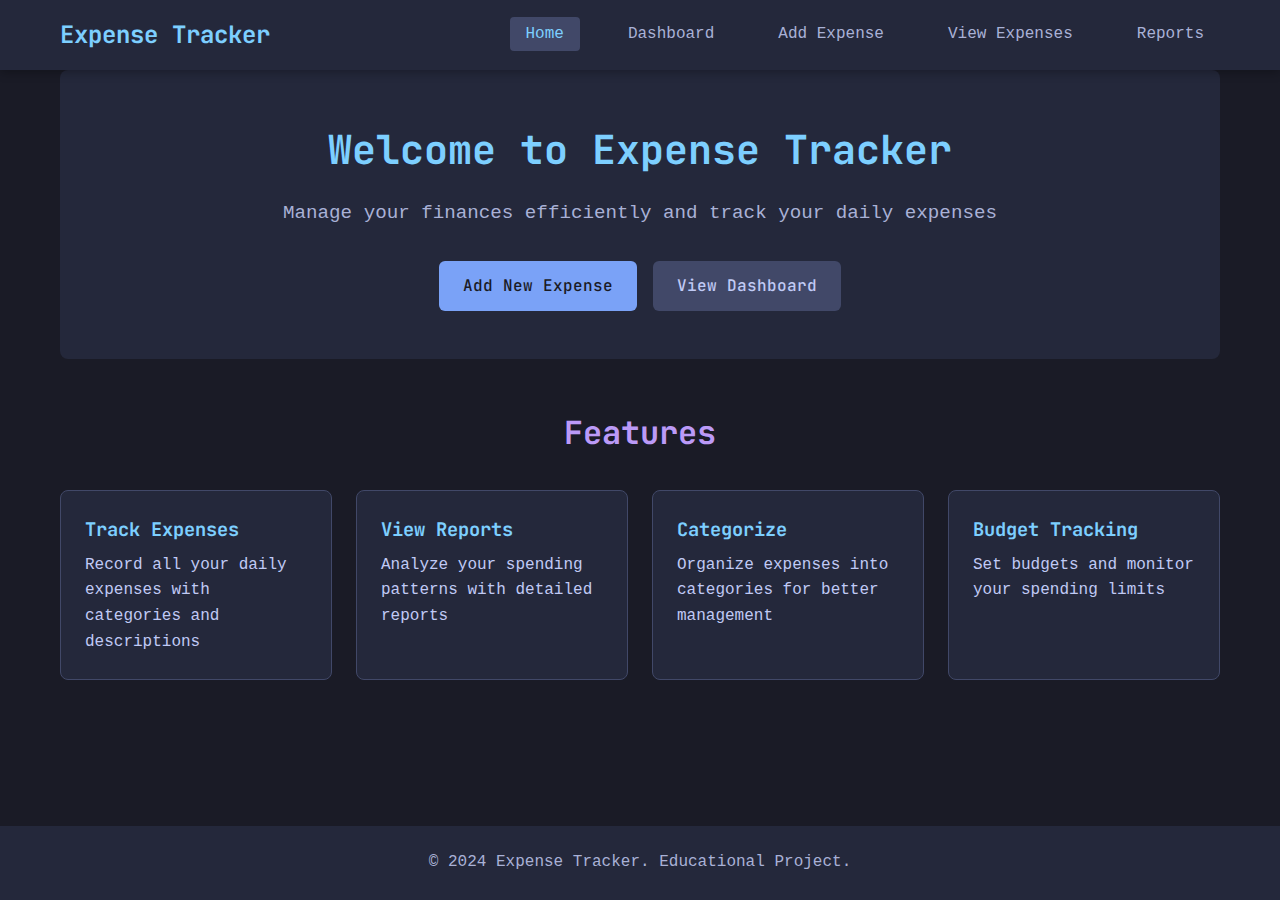
<file: index.html>
<!DOCTYPE html>
<html lang="en">
<head>
    <meta charset="UTF-8">
    <meta name="viewport" content="width=device-width, initial-scale=1.0">
    <title>Expense Tracker - Home</title>
    <link rel="preconnect" href="https://fonts.googleapis.com">
    <link rel="preconnect" href="https://fonts.gstatic.com" crossorigin>
    <link href="https://fonts.googleapis.com/css2?family=JetBrains+Mono:wght@400;500;600;700&display=swap" rel="stylesheet">
    <link rel="stylesheet" href="css/style.css">
</head>
<body>
    <nav class="navbar">
        <div class="container">
            <div class="nav-brand">Expense Tracker</div>
            <ul class="nav-menu">
                <li><a href="index.html" class="active">Home</a></li>
                <li><a href="dashboard.html">Dashboard</a></li>
                <li><a href="add-expense.html">Add Expense</a></li>
                <li><a href="view-expenses.html">View Expenses</a></li>
                <li><a href="reports.html">Reports</a></li>
            </ul>
        </div>
    </nav>

    <main class="container">
        <section class="hero">
            <h1>Welcome to Expense Tracker</h1>
            <p>Manage your finances efficiently and track your daily expenses</p>
            <div class="hero-buttons">
                <a href="add-expense.html" class="btn btn-primary">Add New Expense</a>
                <a href="dashboard.html" class="btn btn-secondary">View Dashboard</a>
            </div>
        </section>

        <section class="features">
            <h2>Features</h2>
            <div class="feature-grid">
                <div class="feature-card">
                    <h3>Track Expenses</h3>
                    <p>Record all your daily expenses with categories and descriptions</p>
                </div>
                <div class="feature-card">
                    <h3>View Reports</h3>
                    <p>Analyze your spending patterns with detailed reports</p>
                </div>
                <div class="feature-card">
                    <h3>Categorize</h3>
                    <p>Organize expenses into categories for better management</p>
                </div>
                <div class="feature-card">
                    <h3>Budget Tracking</h3>
                    <p>Set budgets and monitor your spending limits</p>
                </div>
            </div>
        </section>
    </main>

    <footer class="footer">
        <p>&copy; 2024 Expense Tracker. Educational Project.</p>
    </footer>

    <script src="js/main.js"></script>
</body>
</html>
</file>
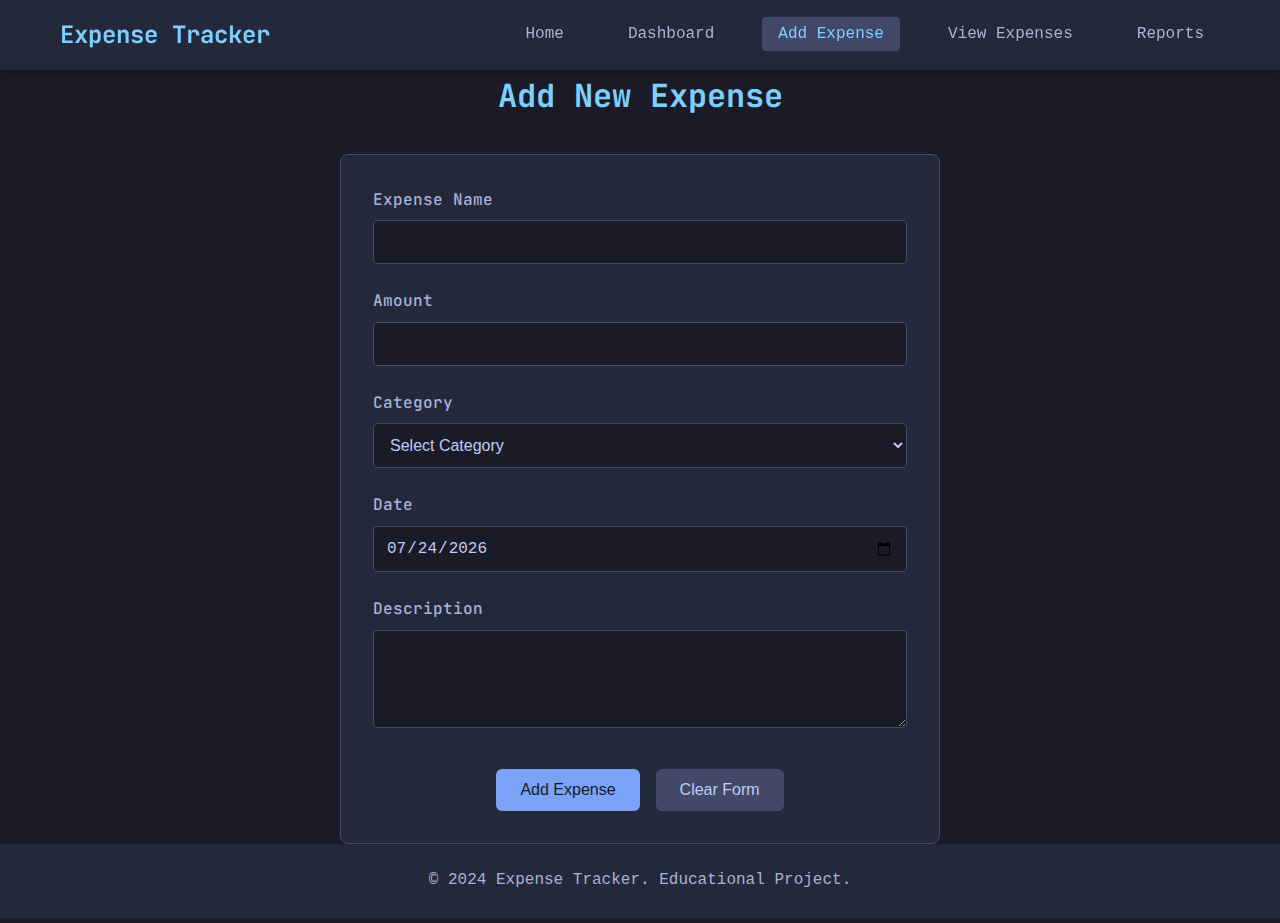
<file: add-expense.html>
<!DOCTYPE html>
<html lang="en">
<head>
    <meta charset="UTF-8">
    <meta name="viewport" content="width=device-width, initial-scale=1.0">
    <title>Add Expense - Expense Tracker</title>
    <link rel="preconnect" href="https://fonts.googleapis.com">
    <link rel="preconnect" href="https://fonts.gstatic.com" crossorigin>
    <link href="https://fonts.googleapis.com/css2?family=JetBrains+Mono:wght@400;500;600;700&display=swap" rel="stylesheet">
    <link rel="stylesheet" href="css/style.css">
</head>
<body>
    <nav class="navbar">
        <div class="container">
            <div class="nav-brand">Expense Tracker</div>
            <ul class="nav-menu">
                <li><a href="index.html">Home</a></li>
                <li><a href="dashboard.html">Dashboard</a></li>
                <li><a href="add-expense.html" class="active">Add Expense</a></li>
                <li><a href="view-expenses.html">View Expenses</a></li>
                <li><a href="reports.html">Reports</a></li>
            </ul>
        </div>
    </nav>

    <main class="container">
        <section class="form-section">
            <h1>Add New Expense</h1>
            
            <div id="messageBox" class="message-box"></div>

            <form id="expenseForm" class="expense-form">
                <div class="form-group">
                    <label for="expenseName">Expense Name</label>
                    <input type="text" id="expenseName" name="expenseName" required>
                </div>

                <div class="form-group">
                    <label for="amount">Amount</label>
                    <input type="number" id="amount" name="amount" step="0.01" min="0" required>
                </div>

                <div class="form-group">
                    <label for="category">Category</label>
                    <select id="category" name="category" required>
                        <option value="">Select Category</option>
                        <option value="Food">Food</option>
                        <option value="Transport">Transport</option>
                        <option value="Entertainment">Entertainment</option>
                        <option value="Bills">Bills</option>
                        <option value="Shopping">Shopping</option>
                        <option value="Healthcare">Healthcare</option>
                        <option value="Education">Education</option>
                        <option value="Other">Other</option>
                    </select>
                </div>

                <div class="form-group">
                    <label for="date">Date</label>
                    <input type="date" id="date" name="date" required>
                </div>

                <div class="form-group">
                    <label for="description">Description</label>
                    <textarea id="description" name="description" rows="4"></textarea>
                </div>

                <div class="form-buttons">
                    <button type="submit" class="btn btn-primary">Add Expense</button>
                    <button type="reset" class="btn btn-secondary">Clear Form</button>
                </div>
            </form>
        </section>
    </main>

    <footer class="footer">
        <p>&copy; 2024 Expense Tracker. Educational Project.</p>
    </footer>

    <script src="js/main.js"></script>
    <script src="js/add-expense.js"></script>
</body>
</html>
</file>
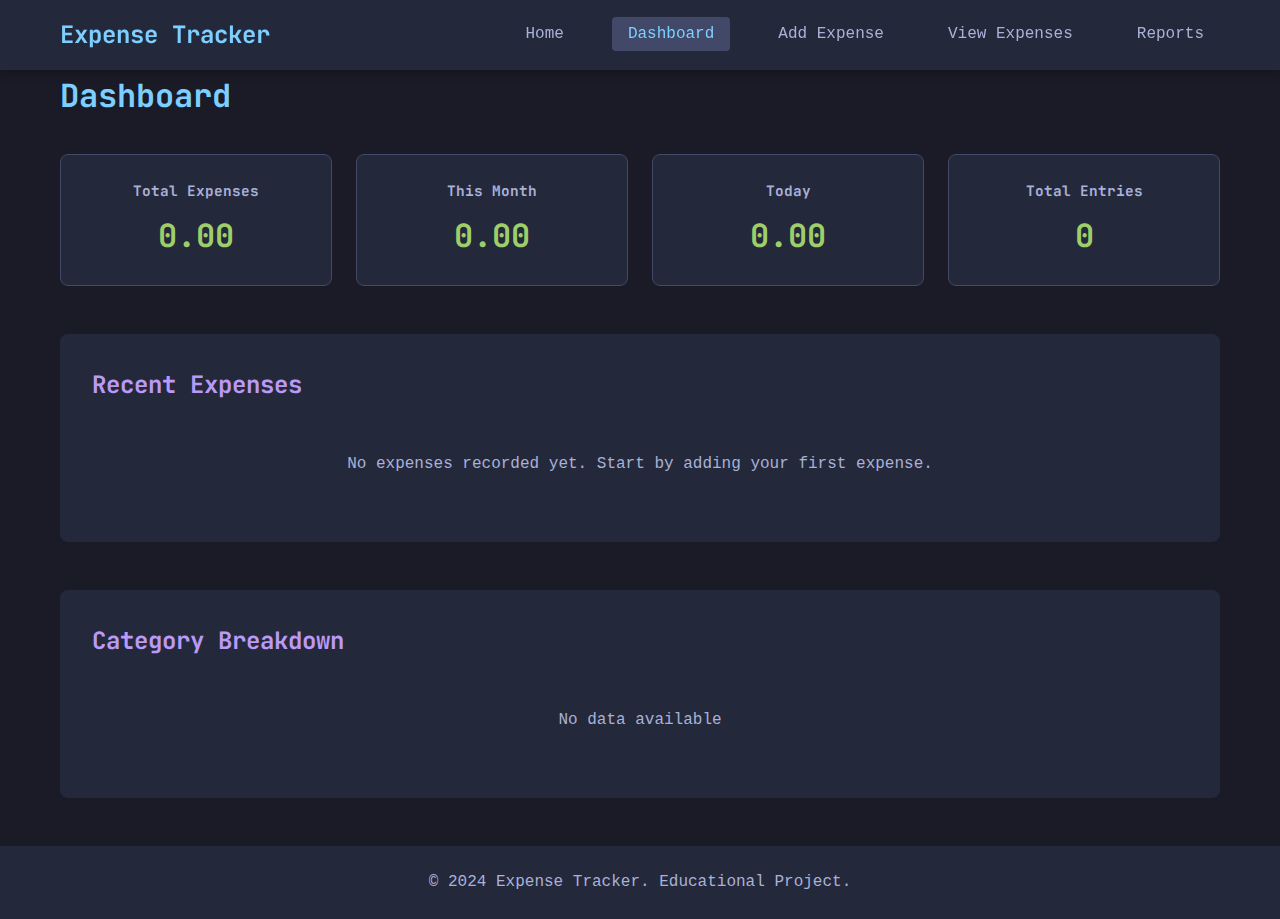
<file: dashboard.html>
<!DOCTYPE html>
<html lang="en">
<head>
    <meta charset="UTF-8">
    <meta name="viewport" content="width=device-width, initial-scale=1.0">
    <title>Dashboard - Expense Tracker</title>
    <link rel="preconnect" href="https://fonts.googleapis.com">
    <link rel="preconnect" href="https://fonts.gstatic.com" crossorigin>
    <link href="https://fonts.googleapis.com/css2?family=JetBrains+Mono:wght@400;500;600;700&display=swap" rel="stylesheet">
    <link rel="stylesheet" href="css/style.css">
</head>
<body>
    <nav class="navbar">
        <div class="container">
            <div class="nav-brand">Expense Tracker</div>
            <ul class="nav-menu">
                <li><a href="index.html">Home</a></li>
                <li><a href="dashboard.html" class="active">Dashboard</a></li>
                <li><a href="add-expense.html">Add Expense</a></li>
                <li><a href="view-expenses.html">View Expenses</a></li>
                <li><a href="reports.html">Reports</a></li>
            </ul>
        </div>
    </nav>

    <main class="container">
        <section class="dashboard">
            <h1>Dashboard</h1>
            
            <div class="stats-grid">
                <div class="stat-card">
                    <h3>Total Expenses</h3>
                    <p class="stat-value" id="totalExpenses">0.00</p>
                </div>
                <div class="stat-card">
                    <h3>This Month</h3>
                    <p class="stat-value" id="monthExpenses">0.00</p>
                </div>
                <div class="stat-card">
                    <h3>Today</h3>
                    <p class="stat-value" id="todayExpenses">0.00</p>
                </div>
                <div class="stat-card">
                    <h3>Total Entries</h3>
                    <p class="stat-value" id="totalEntries">0</p>
                </div>
            </div>

            <div class="recent-section">
                <h2>Recent Expenses</h2>
                <div id="recentExpenses" class="expense-list">
                    <p class="no-data">No expenses recorded yet. Start by adding your first expense.</p>
                </div>
            </div>

            <div class="category-breakdown">
                <h2>Category Breakdown</h2>
                <div id="categoryBreakdown" class="category-list">
                    <p class="no-data">No data available</p>
                </div>
            </div>
        </section>
    </main>

    <footer class="footer">
        <p>&copy; 2024 Expense Tracker. Educational Project.</p>
    </footer>

    <script src="js/main.js"></script>
    <script src="js/dashboard.js"></script>
</body>
</html>
</file>
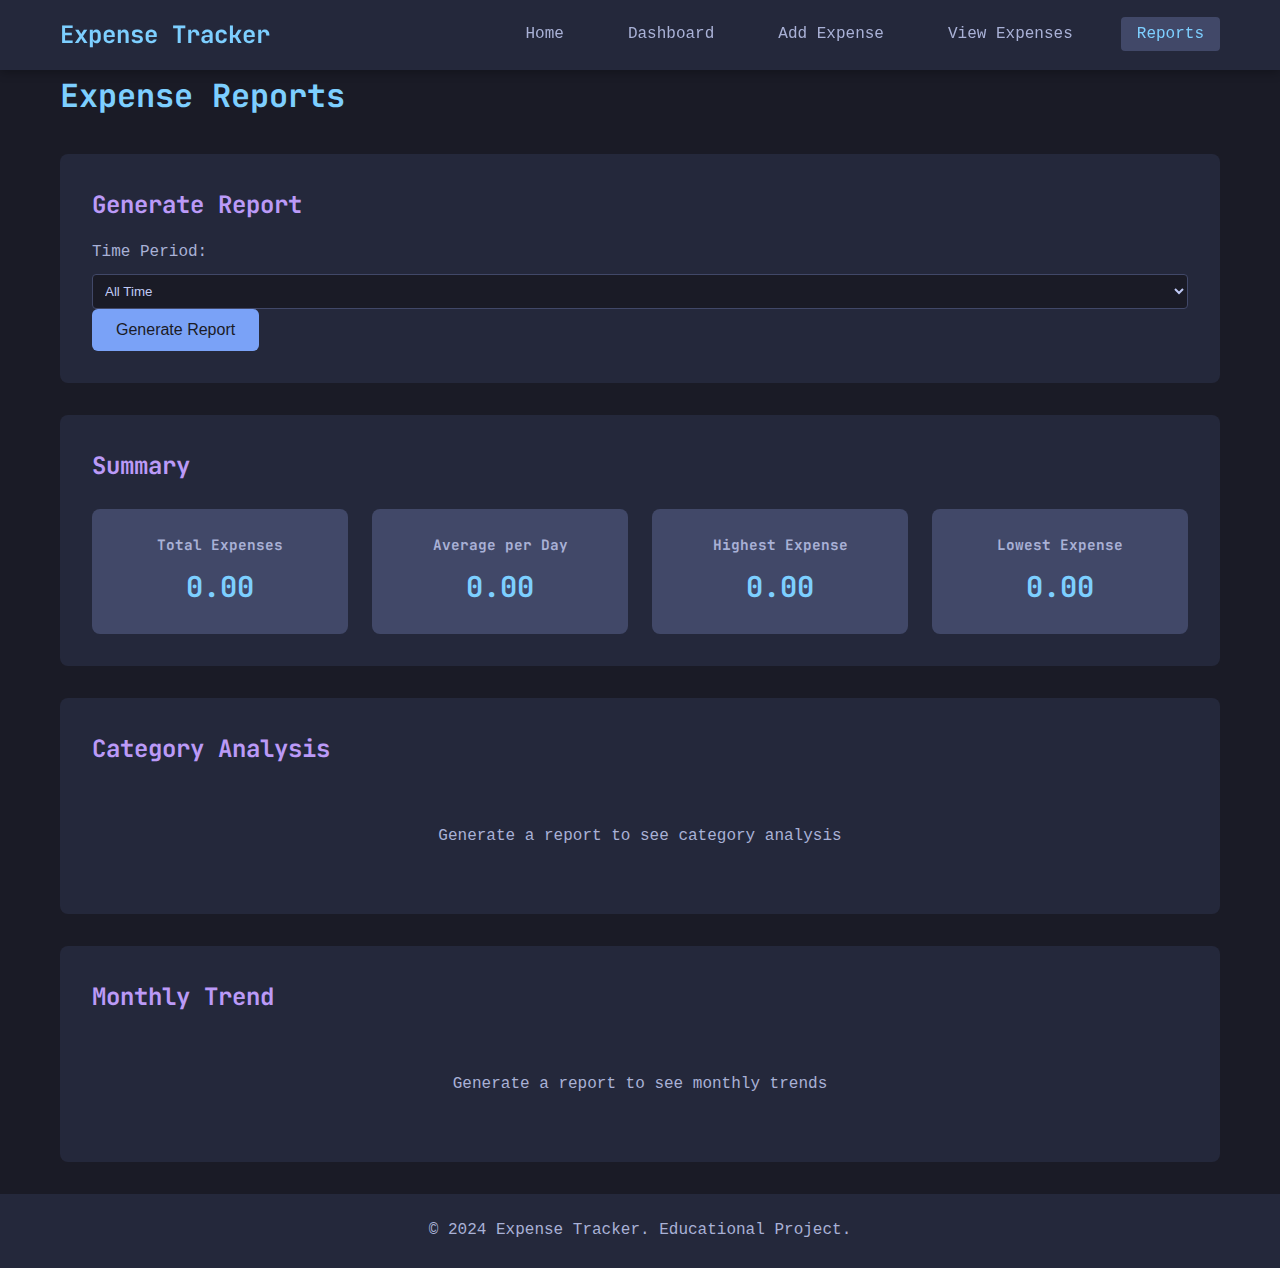
<file: reports.html>
<!DOCTYPE html>
<html lang="en">
<head>
    <meta charset="UTF-8">
    <meta name="viewport" content="width=device-width, initial-scale=1.0">
    <title>Reports - Expense Tracker</title>
    <link rel="preconnect" href="https://fonts.googleapis.com">
    <link rel="preconnect" href="https://fonts.gstatic.com" crossorigin>
    <link href="https://fonts.googleapis.com/css2?family=JetBrains+Mono:wght@400;500;600;700&display=swap" rel="stylesheet">
    <link rel="stylesheet" href="css/style.css">
</head>
<body>
    <nav class="navbar">
        <div class="container">
            <div class="nav-brand">Expense Tracker</div>
            <ul class="nav-menu">
                <li><a href="index.html">Home</a></li>
                <li><a href="dashboard.html">Dashboard</a></li>
                <li><a href="add-expense.html">Add Expense</a></li>
                <li><a href="view-expenses.html">View Expenses</a></li>
                <li><a href="reports.html" class="active">Reports</a></li>
            </ul>
        </div>
    </nav>

    <main class="container">
        <section class="reports-section">
            <h1>Expense Reports</h1>

            <div class="report-filters">
                <h2>Generate Report</h2>
                <div class="filter-group">
                    <label for="reportPeriod">Time Period:</label>
                    <select id="reportPeriod">
                        <option value="all">All Time</option>
                        <option value="today">Today</option>
                        <option value="week">This Week</option>
                        <option value="month">This Month</option>
                        <option value="year">This Year</option>
                    </select>
                </div>
                <button class="btn btn-primary" onclick="generateReport()">Generate Report</button>
            </div>

            <div class="report-summary">
                <h2>Summary</h2>
                <div class="summary-grid">
                    <div class="summary-card">
                        <h3>Total Expenses</h3>
                        <p class="summary-value" id="reportTotal">0.00</p>
                    </div>
                    <div class="summary-card">
                        <h3>Average per Day</h3>
                        <p class="summary-value" id="reportAverage">0.00</p>
                    </div>
                    <div class="summary-card">
                        <h3>Highest Expense</h3>
                        <p class="summary-value" id="reportHighest">0.00</p>
                    </div>
                    <div class="summary-card">
                        <h3>Lowest Expense</h3>
                        <p class="summary-value" id="reportLowest">0.00</p>
                    </div>
                </div>
            </div>

            <div class="category-report">
                <h2>Category Analysis</h2>
                <div id="categoryReport" class="category-bars">
                    <p class="no-data">Generate a report to see category analysis</p>
                </div>
            </div>

            <div class="monthly-trend">
                <h2>Monthly Trend</h2>
                <div id="monthlyTrend" class="trend-container">
                    <p class="no-data">Generate a report to see monthly trends</p>
                </div>
            </div>
        </section>
    </main>

    <footer class="footer">
        <p>&copy; 2024 Expense Tracker. Educational Project.</p>
    </footer>

    <script src="js/main.js"></script>
    <script src="js/reports.js"></script>
</body>
</html>
</file>
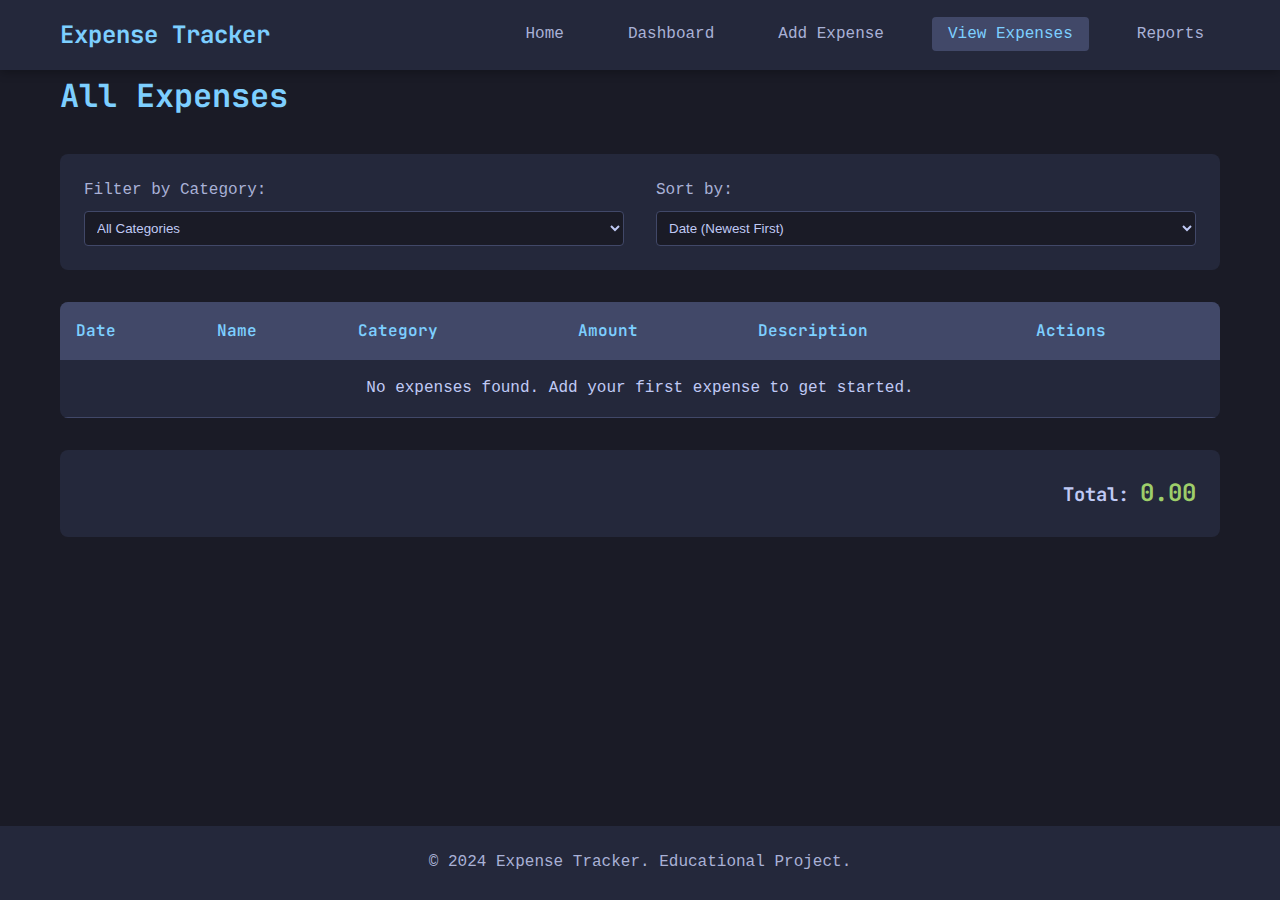
<file: view-expenses.html>
<!DOCTYPE html>
<html lang="en">
<head>
    <meta charset="UTF-8">
    <meta name="viewport" content="width=device-width, initial-scale=1.0">
    <title>View Expenses - Expense Tracker</title>
    <link rel="preconnect" href="https://fonts.googleapis.com">
    <link rel="preconnect" href="https://fonts.gstatic.com" crossorigin>
    <link href="https://fonts.googleapis.com/css2?family=JetBrains+Mono:wght@400;500;600;700&display=swap" rel="stylesheet">
    <link rel="stylesheet" href="css/style.css">
</head>
<body>
    <nav class="navbar">
        <div class="container">
            <div class="nav-brand">Expense Tracker</div>
            <ul class="nav-menu">
                <li><a href="index.html">Home</a></li>
                <li><a href="dashboard.html">Dashboard</a></li>
                <li><a href="add-expense.html">Add Expense</a></li>
                <li><a href="view-expenses.html" class="active">View Expenses</a></li>
                <li><a href="reports.html">Reports</a></li>
            </ul>
        </div>
    </nav>

    <main class="container">
        <section class="expenses-section">
            <h1>All Expenses</h1>

            <div class="filter-section">
                <div class="filter-group">
                    <label for="filterCategory">Filter by Category:</label>
                    <select id="filterCategory">
                        <option value="">All Categories</option>
                        <option value="Food">Food</option>
                        <option value="Transport">Transport</option>
                        <option value="Entertainment">Entertainment</option>
                        <option value="Bills">Bills</option>
                        <option value="Shopping">Shopping</option>
                        <option value="Healthcare">Healthcare</option>
                        <option value="Education">Education</option>
                        <option value="Other">Other</option>
                    </select>
                </div>

                <div class="filter-group">
                    <label for="sortBy">Sort by:</label>
                    <select id="sortBy">
                        <option value="date-desc">Date (Newest First)</option>
                        <option value="date-asc">Date (Oldest First)</option>
                        <option value="amount-desc">Amount (High to Low)</option>
                        <option value="amount-asc">Amount (Low to High)</option>
                    </select>
                </div>
            </div>

            <div class="table-container">
                <table class="expense-table" id="expenseTable">
                    <thead>
                        <tr>
                            <th>Date</th>
                            <th>Name</th>
                            <th>Category</th>
                            <th>Amount</th>
                            <th>Description</th>
                            <th>Actions</th>
                        </tr>
                    </thead>
                    <tbody id="expenseTableBody">
                        <tr>
                            <td colspan="6" class="no-data">No expenses found. Add your first expense to get started.</td>
                        </tr>
                    </tbody>
                </table>
            </div>

            <div class="total-section">
                <h3>Total: <span id="filteredTotal">0.00</span></h3>
            </div>
        </section>
    </main>

    <footer class="footer">
        <p>&copy; 2024 Expense Tracker. Educational Project.</p>
    </footer>

    <script src="js/main.js"></script>
    <script src="js/view-expenses.js"></script>
</body>
</html>
</file>
<file: css/style.css>
@font-face {
    font-family: 'JetBrains Mono';
    src: local('JetBrains Mono'), local('JetBrainsMono-Regular'),
         url('https://fonts.googleapis.com/css2?family=JetBrains+Mono:wght@400;500;600;700&display=swap');
    font-weight: 400;
    font-style: normal;
}

* {
    margin: 0;
    padding: 0;
    box-sizing: border-box;
}

:root {
    --bg-primary: #1a1b26;
    --bg-secondary: #24283b;
    --bg-tertiary: #414868;
    --text-primary: #c0caf5;
    --text-secondary: #a9b1d6;
    --accent-blue: #7aa2f7;
    --accent-cyan: #7dcfff;
    --accent-green: #9ece6a;
    --accent-red: #f7768e;
    --accent-purple: #bb9af7;
    --accent-orange: #ff9e64;
    --border-color: #414868;
}

body {
    font-family: 'JetBrains Mono', 'Courier New', Consolas, Monaco, monospace;
    background-color: var(--bg-primary);
    color: var(--text-primary);
    line-height: 1.6;
    min-height: 100vh;
    display: flex;
    flex-direction: column;
}

.container {
    max-width: 1200px;
    margin: 0 auto;
    padding: 0 20px;
    width: 100%;
}

.navbar {
    background-color: var(--bg-secondary);
    padding: 1rem 0;
    box-shadow: 0 2px 10px rgba(0, 0, 0, 0.3);
    position: sticky;
    top: 0;
    z-index: 100;
}

.navbar .container {
    display: flex;
    justify-content: space-between;
    align-items: center;
}

.nav-brand {
    font-size: 1.5rem;
    font-weight: bold;
    color: var(--accent-cyan);
}

.nav-menu {
    display: flex;
    list-style: none;
    gap: 2rem;
}

.nav-menu a {
    color: var(--text-secondary);
    text-decoration: none;
    transition: color 0.3s;
    padding: 0.5rem 1rem;
    border-radius: 4px;
}

.nav-menu a:hover {
    color: var(--accent-blue);
    background-color: var(--bg-tertiary);
}

.nav-menu a.active {
    color: var(--accent-cyan);
    background-color: var(--bg-tertiary);
}

main {
    flex: 1;
    padding: 2rem 0;
}

.hero {
    text-align: center;
    padding: 3rem 0;
    background-color: var(--bg-secondary);
    border-radius: 8px;
    margin-bottom: 2rem;
}

.hero h1 {
    font-size: 2.5rem;
    margin-bottom: 1rem;
    color: var(--accent-cyan);
}

.hero p {
    font-size: 1.2rem;
    color: var(--text-secondary);
    margin-bottom: 2rem;
}

.hero-buttons {
    display: flex;
    gap: 1rem;
    justify-content: center;
}

.btn {
    padding: 0.75rem 1.5rem;
    border-radius: 6px;
    text-decoration: none;
    font-weight: 500;
    cursor: pointer;
    border: none;
    font-size: 1rem;
    transition: all 0.3s;
}

.btn-primary {
    background-color: var(--accent-blue);
    color: var(--bg-primary);
}

.btn-primary:hover {
    background-color: var(--accent-cyan);
    transform: translateY(-2px);
}

.btn-secondary {
    background-color: var(--bg-tertiary);
    color: var(--text-primary);
}

.btn-secondary:hover {
    background-color: var(--accent-purple);
}

.features {
    margin: 3rem 0;
}

.features h2 {
    text-align: center;
    font-size: 2rem;
    margin-bottom: 2rem;
    color: var(--accent-purple);
}

.feature-grid {
    display: grid;
    grid-template-columns: repeat(auto-fit, minmax(250px, 1fr));
    gap: 1.5rem;
}

.feature-card {
    background-color: var(--bg-secondary);
    padding: 1.5rem;
    border-radius: 8px;
    border: 1px solid var(--border-color);
    transition: transform 0.3s;
}

.feature-card:hover {
    transform: translateY(-5px);
    border-color: var(--accent-blue);
}

.feature-card h3 {
    color: var(--accent-cyan);
    margin-bottom: 0.5rem;
}

.stats-grid {
    display: grid;
    grid-template-columns: repeat(auto-fit, minmax(200px, 1fr));
    gap: 1.5rem;
    margin: 2rem 0;
}

.stat-card {
    background-color: var(--bg-secondary);
    padding: 1.5rem;
    border-radius: 8px;
    text-align: center;
    border: 1px solid var(--border-color);
}

.stat-card h3 {
    font-size: 0.9rem;
    color: var(--text-secondary);
    margin-bottom: 0.5rem;
}

.stat-value {
    font-size: 2rem;
    font-weight: bold;
    color: var(--accent-green);
}

.form-section {
    max-width: 600px;
    margin: 0 auto;
}

.form-section h1 {
    text-align: center;
    margin-bottom: 2rem;
    color: var(--accent-cyan);
}

.expense-form {
    background-color: var(--bg-secondary);
    padding: 2rem;
    border-radius: 8px;
    border: 1px solid var(--border-color);
}

.form-group {
    margin-bottom: 1.5rem;
}

.form-group label {
    display: block;
    margin-bottom: 0.5rem;
    color: var(--text-secondary);
    font-weight: 500;
}

.form-group input,
.form-group select,
.form-group textarea {
    width: 100%;
    padding: 0.75rem;
    border: 1px solid var(--border-color);
    border-radius: 4px;
    background-color: var(--bg-primary);
    color: var(--text-primary);
    font-size: 1rem;
}

.form-group input:focus,
.form-group select:focus,
.form-group textarea:focus {
    outline: none;
    border-color: var(--accent-blue);
}

.form-buttons {
    display: flex;
    gap: 1rem;
    justify-content: center;
    margin-top: 2rem;
}

.message-box {
    padding: 1rem;
    border-radius: 4px;
    margin-bottom: 1rem;
    display: none;
}

.message-box.success {
    background-color: rgba(158, 206, 106, 0.1);
    border: 1px solid var(--accent-green);
    color: var(--accent-green);
    display: block;
}

.message-box.error {
    background-color: rgba(247, 118, 142, 0.1);
    border: 1px solid var(--accent-red);
    color: var(--accent-red);
    display: block;
}

.table-container {
    overflow-x: auto;
    margin: 2rem 0;
}

.expense-table {
    width: 100%;
    border-collapse: collapse;
    background-color: var(--bg-secondary);
    border-radius: 8px;
    overflow: hidden;
}

.expense-table th {
    background-color: var(--bg-tertiary);
    padding: 1rem;
    text-align: left;
    color: var(--accent-cyan);
    font-weight: 600;
}

.expense-table td {
    padding: 1rem;
    border-bottom: 1px solid var(--border-color);
    color: var(--text-primary);
}

.expense-table tbody tr:hover {
    background-color: var(--bg-tertiary);
}

.no-data {
    text-align: center;
    padding: 2rem;
    color: var(--text-secondary);
}

.filter-section {
    display: flex;
    gap: 2rem;
    margin: 2rem 0;
    background-color: var(--bg-secondary);
    padding: 1.5rem;
    border-radius: 8px;
}

.filter-group {
    flex: 1;
}

.filter-group label {
    display: block;
    margin-bottom: 0.5rem;
    color: var(--text-secondary);
}

.filter-group select {
    width: 100%;
    padding: 0.5rem;
    border: 1px solid var(--border-color);
    border-radius: 4px;
    background-color: var(--bg-primary);
    color: var(--text-primary);
}

.total-section {
    text-align: right;
    padding: 1.5rem;
    background-color: var(--bg-secondary);
    border-radius: 8px;
    margin-top: 1rem;
}

.total-section span {
    color: var(--accent-green);
    font-size: 1.5rem;
}

.btn-delete {
    background-color: var(--accent-red);
    color: var(--bg-primary);
    padding: 0.5rem 1rem;
    border: none;
    border-radius: 4px;
    cursor: pointer;
}

.btn-delete:hover {
    opacity: 0.8;
}

.dashboard h1,
.expenses-section h1,
.reports-section h1 {
    color: var(--accent-cyan);
    margin-bottom: 2rem;
}

.recent-section,
.category-breakdown {
    margin: 3rem 0;
    background-color: var(--bg-secondary);
    padding: 2rem;
    border-radius: 8px;
}

.recent-section h2,
.category-breakdown h2 {
    color: var(--accent-purple);
    margin-bottom: 1rem;
}

.expense-list {
    display: flex;
    flex-direction: column;
    gap: 1rem;
}

.expense-item {
    display: flex;
    justify-content: space-between;
    align-items: center;
    padding: 1rem;
    background-color: var(--bg-primary);
    border-radius: 4px;
    border-left: 4px solid var(--accent-blue);
}

.expense-info h4 {
    color: var(--accent-cyan);
    margin-bottom: 0.25rem;
}

.expense-info p {
    color: var(--text-secondary);
    font-size: 0.9rem;
}

.expense-amount {
    font-size: 1.2rem;
    font-weight: bold;
    color: var(--accent-green);
}

.category-list {
    display: flex;
    flex-direction: column;
    gap: 1rem;
}

.category-item {
    display: flex;
    justify-content: space-between;
    align-items: center;
    padding: 1rem;
    background-color: var(--bg-primary);
    border-radius: 4px;
}

.category-name {
    font-weight: 500;
    color: var(--text-primary);
}

.category-amount {
    color: var(--accent-green);
    font-weight: bold;
}

.report-filters {
    background-color: var(--bg-secondary);
    padding: 2rem;
    border-radius: 8px;
    margin-bottom: 2rem;
}

.report-filters h2 {
    color: var(--accent-purple);
    margin-bottom: 1rem;
}

.summary-grid {
    display: grid;
    grid-template-columns: repeat(auto-fit, minmax(200px, 1fr));
    gap: 1.5rem;
}

.summary-card {
    background-color: var(--bg-tertiary);
    padding: 1.5rem;
    border-radius: 8px;
    text-align: center;
}

.summary-card h3 {
    font-size: 0.9rem;
    color: var(--text-secondary);
    margin-bottom: 0.5rem;
}

.summary-value {
    font-size: 1.8rem;
    font-weight: bold;
    color: var(--accent-cyan);
}

.report-summary,
.category-report,
.monthly-trend {
    margin: 2rem 0;
    background-color: var(--bg-secondary);
    padding: 2rem;
    border-radius: 8px;
}

.report-summary h2,
.category-report h2,
.monthly-trend h2 {
    color: var(--accent-purple);
    margin-bottom: 1.5rem;
}

.category-bars {
    display: flex;
    flex-direction: column;
    gap: 1rem;
}

.category-bar-item {
    background-color: var(--bg-primary);
    padding: 1rem;
    border-radius: 4px;
}

.category-bar-header {
    display: flex;
    justify-content: space-between;
    margin-bottom: 0.5rem;
}

.category-bar-name {
    color: var(--text-primary);
    font-weight: 500;
}

.category-bar-amount {
    color: var(--accent-green);
    font-weight: bold;
}

.category-bar-fill {
    height: 20px;
    background-color: var(--accent-blue);
    border-radius: 4px;
    transition: width 0.3s;
}

.footer {
    background-color: var(--bg-secondary);
    text-align: center;
    padding: 1.5rem 0;
    margin-top: auto;
    color: var(--text-secondary);
}

@media (max-width: 768px) {
    .nav-menu {
        flex-direction: column;
        gap: 0.5rem;
    }

    .hero h1 {
        font-size: 2rem;
    }

    .feature-grid {
        grid-template-columns: 1fr;
    }

    .stats-grid {
        grid-template-columns: 1fr;
    }

    .filter-section {
        flex-direction: column;
    }

    .hero-buttons {
        flex-direction: column;
    }
}
</file>
